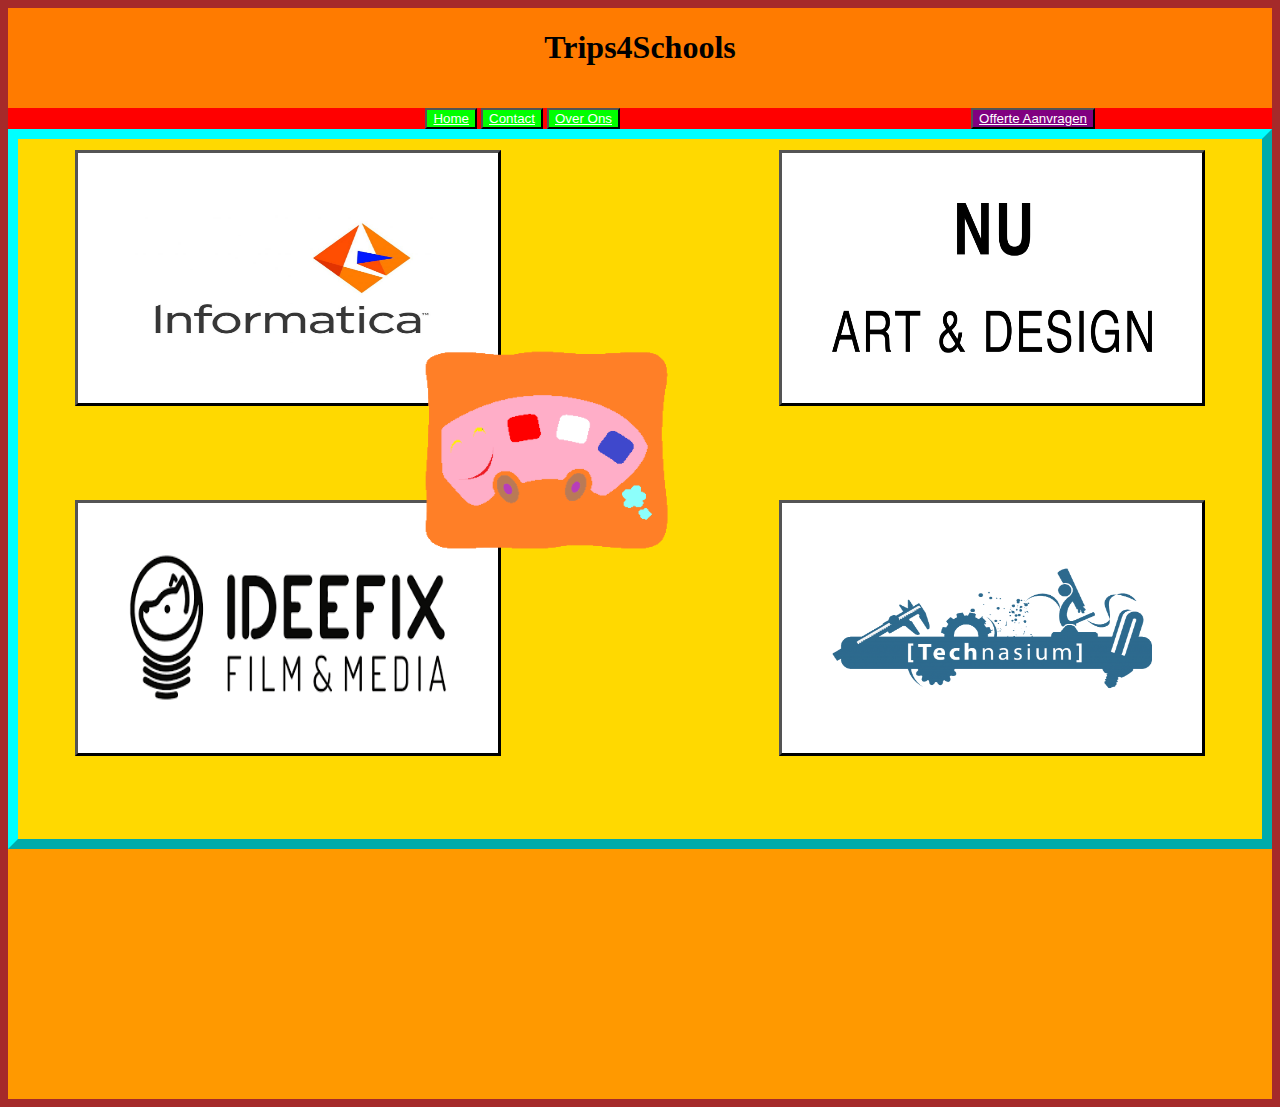
<file: index.html>
<!DOCTYPE html>
<html lang="en" dir="ltr">
 <head>
   <meta charset="utf-8">
   <title>Trips4schools</title>
   <link rel="stylesheet" href="style.css">
   <meta name="google-site-verification" content="S3wcroC4LR7mOerv45jN4tDhUH89ues_2Mhz-t1xxVU" />
 </head>
 <body>
 <div id="container">
   <div id="bovenbalk"><h1>Trips4Schools</h1></div>
   <div id="menu">
    <h1></h1>
  </div>
  <div class='menu'>  
    <button><a href="index.html">Home</a></button>
      <button><a href="contact.html">Contact</a></button>
      <button><a href="overons.html">Over Ons</a></button>
      <button id='oa'><a href="OA.html">Offerte Aanvragen</a></button> </div>
   <div id="centrum" class="box">

    <a href="inc.html"><img src="Informatica.jpg" id='img1'></a>
     
    <a href="kunst.html"><img src="kunst.png" id='img3' ></a>

    <a href="media.html"><img src="media.png" id='img2' ></a>
    <a href="tech.html"><img src="Technasium-logo.png" id='img4'></a>

    <a href="overons.html"><img src="logo.png" id='logo'></a>
   
   </div>
 </div>
 <div id="onderbalk"></div>

 
 </body>
</html>
</file>
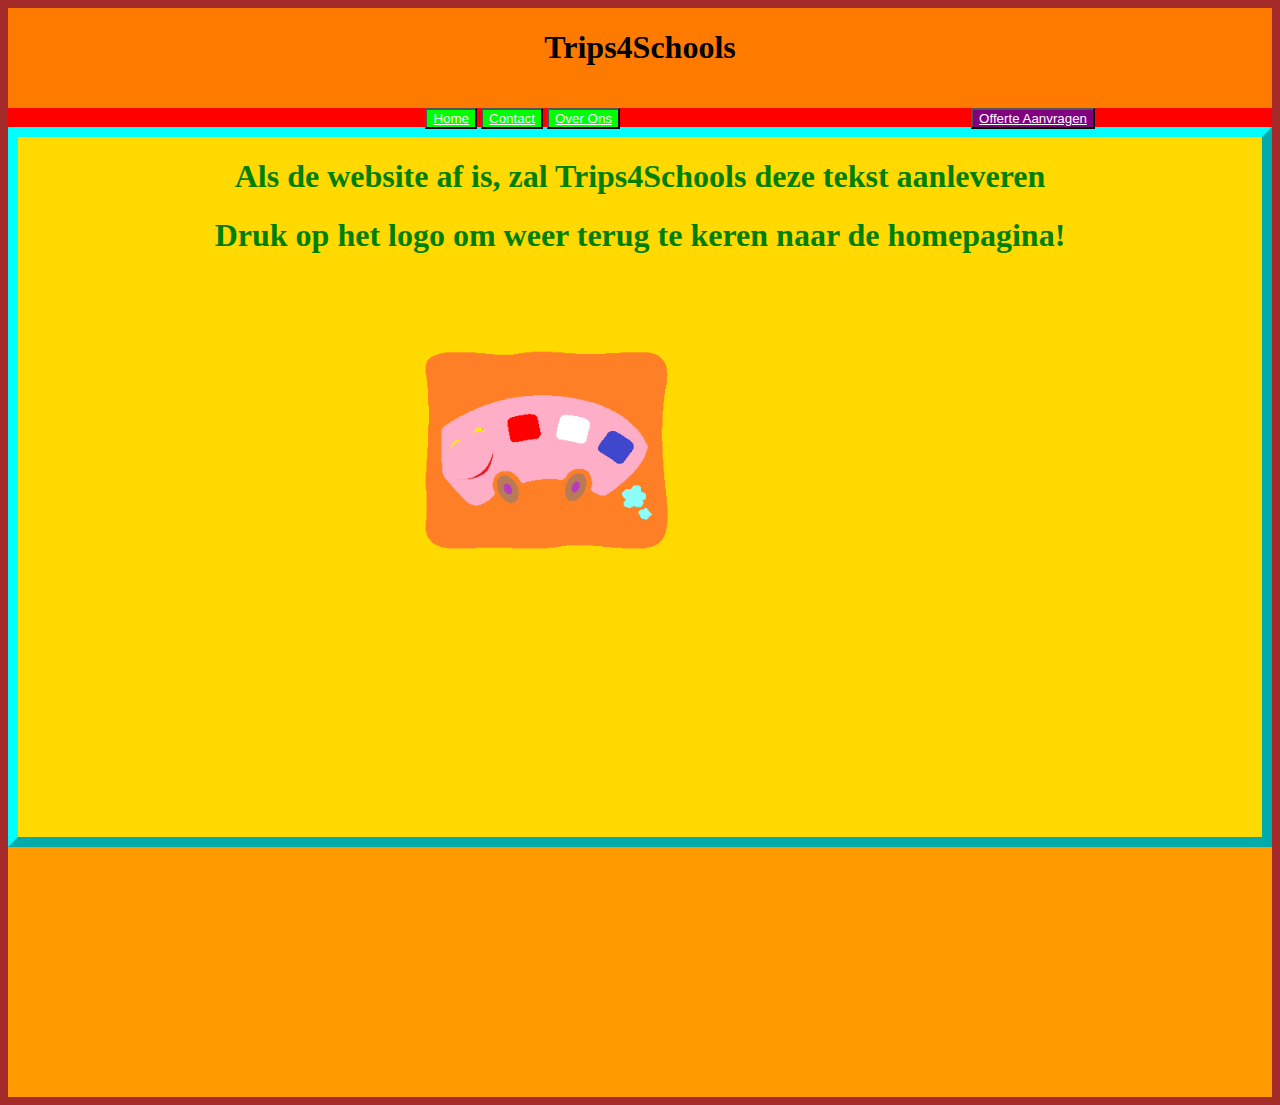
<file: adam.html>
<!DOCTYPE html>
<html lang="en" dir="ltr">
 <head>
   <meta charset="utf-8">
   <title>Trips4schools</title>
   <link rel="stylesheet" href="aanleveren.css">
   <meta name="viewport" content="width=device-width, initial-scale=1.0">
 </head>
 <body>
 <div id="container">
   <div id="bovenbalk"><h1>Trips4Schools</h1></div>
   <div id="menu">
    <h3></h3>
  </div>
  <div class='menu'>  
    <button><a href="index.html">Home</a></button>
      <button><a href="contact.html">Contact</a></button>
      <button><a href="overons.html">Over Ons</a></button>
      <button id='oa'><a href="OA.html">Offerte Aanvragen</a></button></div>
   <div id="centrum" class="box">
     <h1 id="af">Als de website af is, zal Trips4Schools deze tekst aanleveren</h1>
    <a href="index.html"><img src="logo.png" id='logo'></a>
    <h1 id="af">Druk op het logo om weer terug te keren naar de homepagina!</h1>
    </div>
   </div>
   <div id="onderbalk"></div>
 </div>
 </body>
</html>
</file>
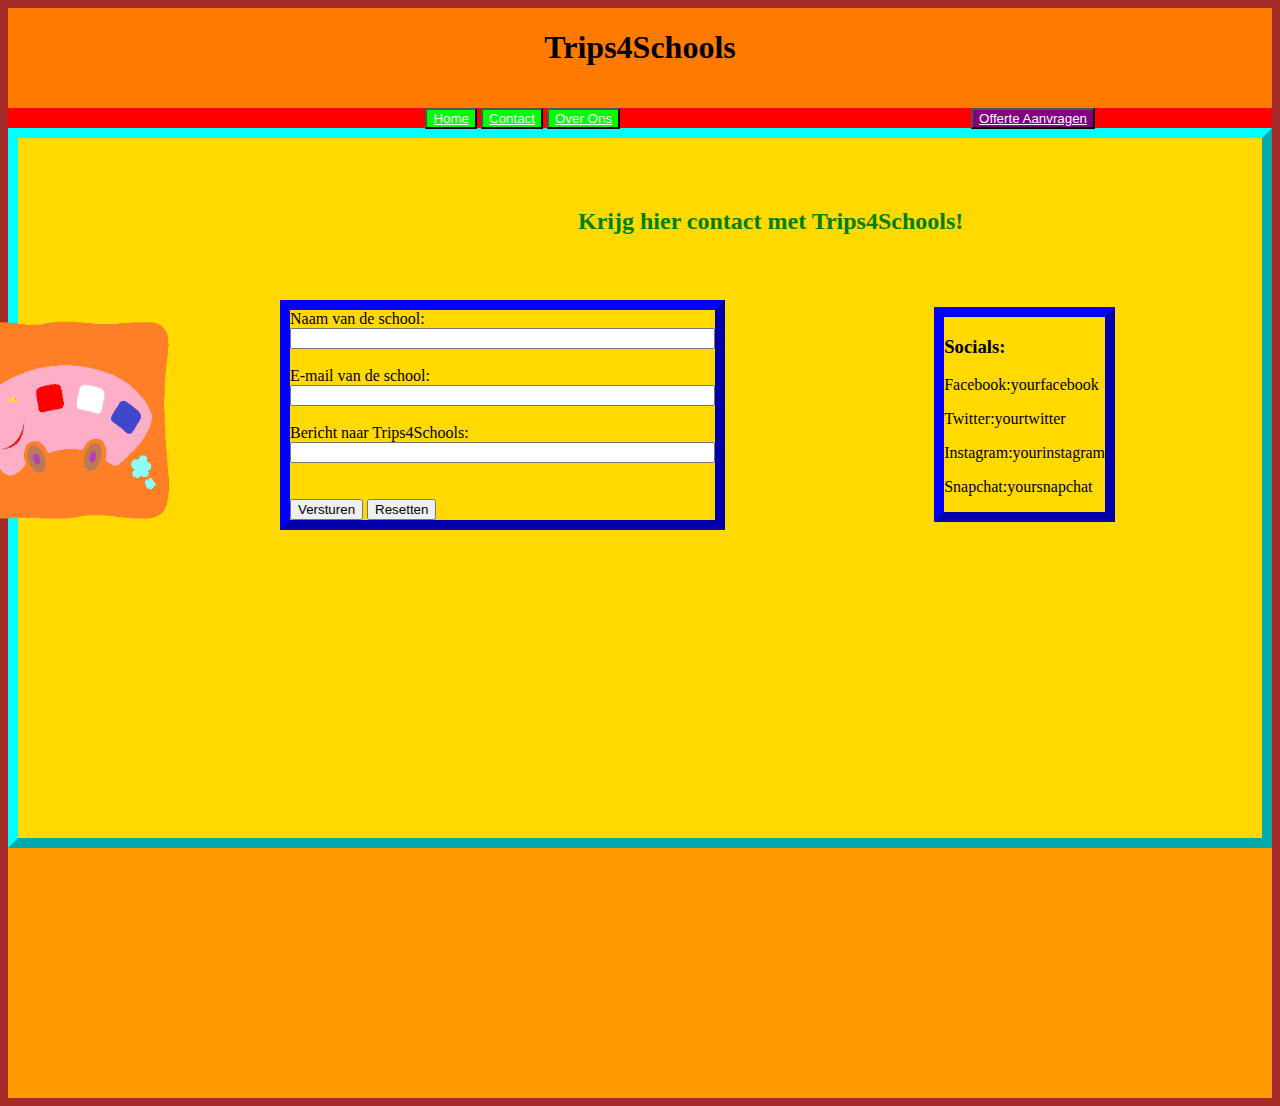
<file: contact.html>
<!DOCTYPE html>
<html lang="en" dir="ltr">
 <head>
   <meta charset="utf-8">
   <title>Trips4schools</title>
   <link rel="stylesheet" href="style.css">
   <meta name="viewport" content="width=device-width, initial-scale=1.0">
 </head>
 <body>
 <div id="container">
   <div id="bovenbalk"><h1>Trips4Schools</h1></div>
   <div id="menu">
    <h2></h2>
  </div>
  <div class='menu'>  
    <button><a href="index.html">Home</a></button>
      <button><a href="contact.html">Contact</a></button>
      <button><a href="overons.html">Over Ons</a></button>
      <button id='oa'><a href="OA.html">Offerte Aanvragen</a></button></div>
   <div id="centrum" class="box">
     <h2>Krijg hier contact met Trips4Schools!</h2>
      <form action="mailto:trips4schools@coderclass.nl " method="post" enctype="text/plain">
      Naam van de school:<br>
      <input type="text" name="Naam" size="50" ><br>
      <br>
      E-mail van de school:<br>
      <input type="text" name="E-mail van de school:" size="50"><br>
      <br>
      Bericht naar Trips4Schools:<br>
      <input type="text" name="comment" size="50"><br><br>
      <br>
      <input type="submit" value="Versturen">
      <input type="reset" value="Resetten">
    <a href="index.html"><img src="logo.png" id='logo1'></a>
    <div class='socials'>
      <h3>Socials:</h3>
      <p>Facebook:yourfacebook</p>
      <p>Twitter:yourtwitter</p>
      <p>Instagram:yourinstagram</p>
      <p>Snapchat:yoursnapchat</p>
    </div>
   </div>
   <div id="onderbalk"></div>
 </div>
 </body>
</html>
</file>
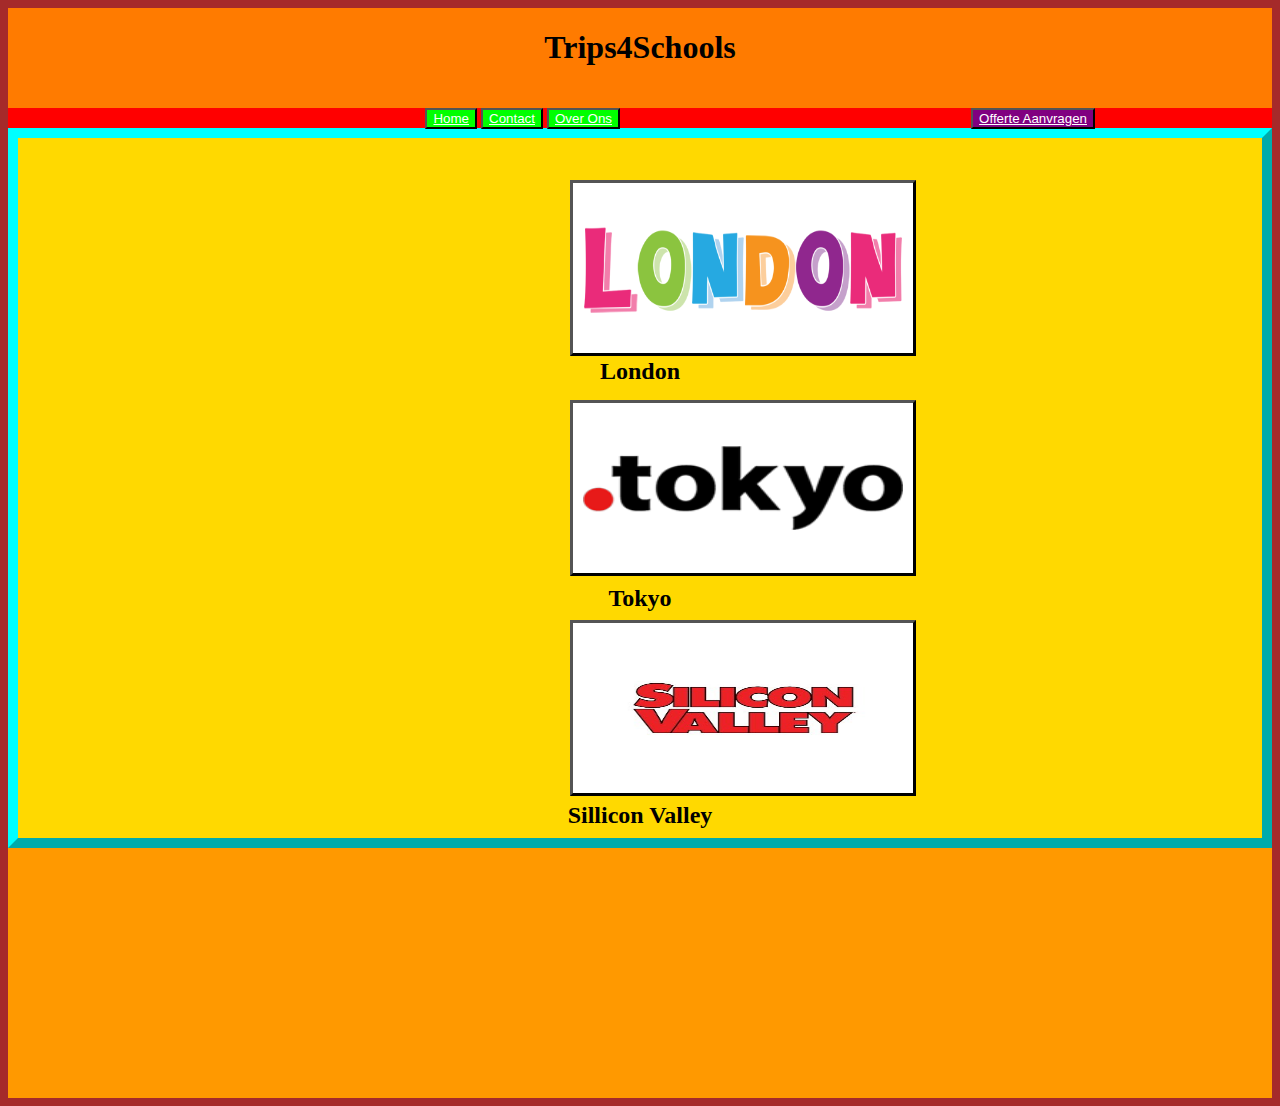
<file: inc.html>
<!DOCTYPE html>
<html lang="en" dir="ltr">
 <head>
   <meta charset="utf-8">
   <title>Trips4schools</title>
   <link rel="stylesheet" href="inc.css">
   <meta name="viewport" content="width=device-width, initial-scale=1.0">
 </head>
 <body>
 <div id="container">
   <div id="bovenbalk"><h1>Trips4Schools</h1></div>
   <div id="menu">
    <h2></h2>
  </div>
  <div class='menu'>  
    <button><a href="index.html">Home</a></button>
      <button><a href="contact.html">Contact</a></button>
      <button><a href="overons.html">Over Ons</a></button>
      <button id='oa'><a href="OA.html">Offerte Aanvragen</a></button></div>
   <div id="centrum" class="box">
     <a href="london.html"><img src="London.jpg" id='img1'></a><h2 id="tekst1">London</h2>
     <a href="tokyo.html"><img src="Tokyo.jpg" id='img2'></a><h2 id="tekst2">Tokyo</h2>
     <a href="sv.html"><img src="SV.jpg" id='img3'></a><h2 id="tekst3">Sillicon Valley</h2>
    </div>
   </div>
   <div id="onderbalk"></div>
 </div>
 </body>
</html>
</file>
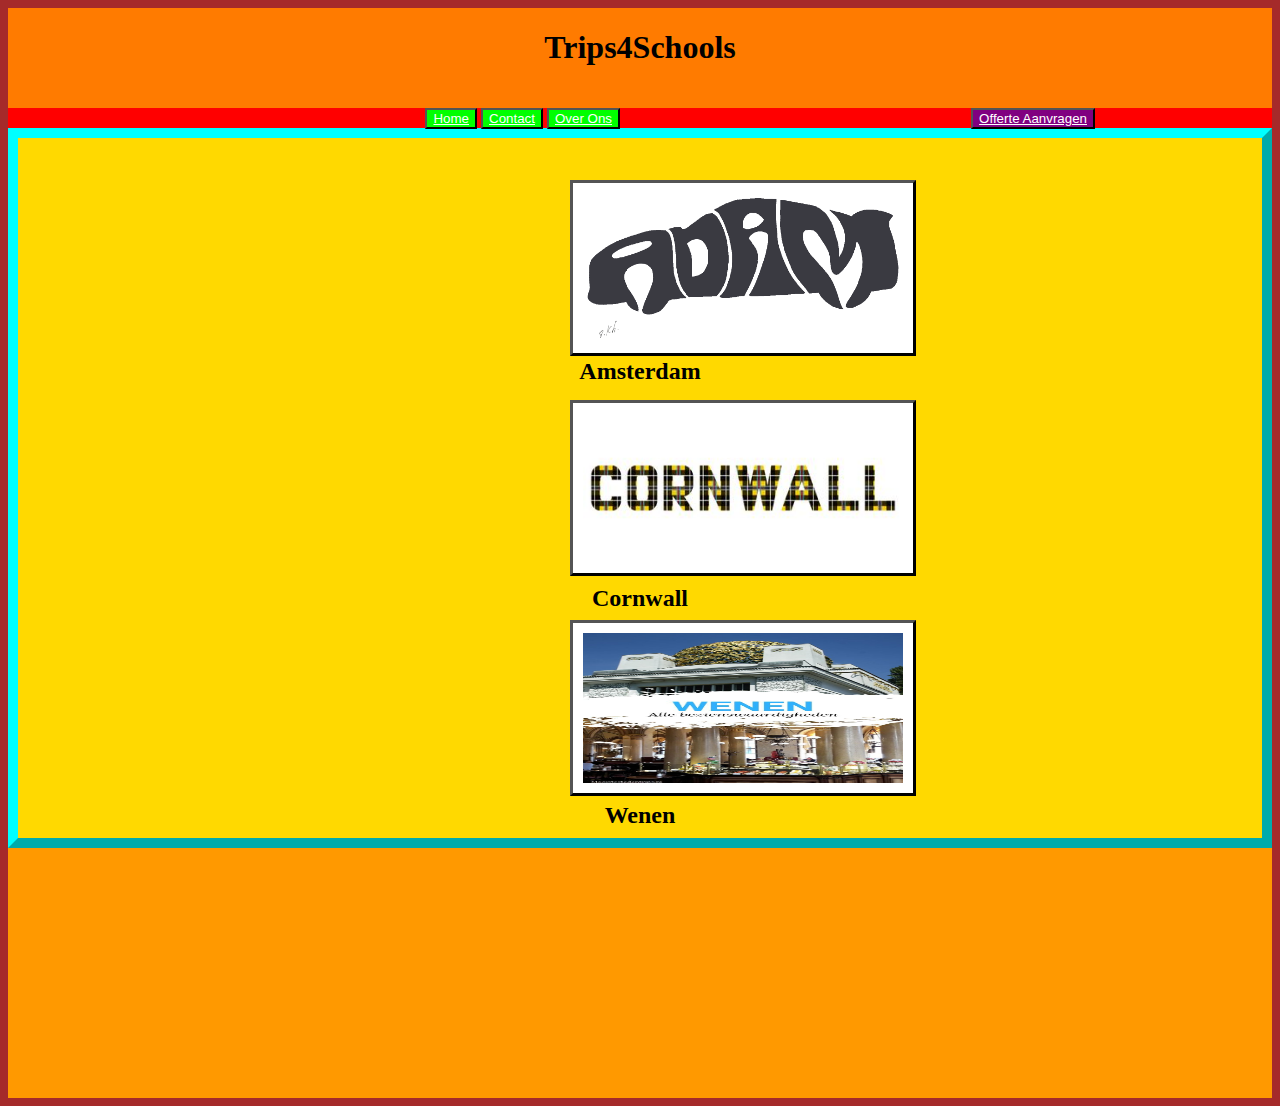
<file: kunst.html>
<!DOCTYPE html>
<html lang="en" dir="ltr">
 <head>
   <meta charset="utf-8">
   <title>Trips4schools</title>
   <link rel="stylesheet" href="inc.css">
   <meta name="viewport" content="width=device-width, initial-scale=1.0">
 </head>
 <body>
 <div id="container">
   <div id="bovenbalk"><h1>Trips4Schools</h1></div>
   <div id="menu">
    <h2></h2>
  </div>
  <div class='menu'>  
    <button><a href="index.html">Home</a></button>
      <button><a href="contact.html">Contact</a></button>
      <button><a href="overons.html">Over Ons</a></button>
      <button id='oa'><a href="OA.html">Offerte Aanvragen</a></button></div>
   <div id="centrum" class="box">
     <a href="adam.html"><img src="adam.png" id='img1'></a><h2 id="tekst1">Amsterdam</h2>
     <a href="cwall.html"><img src="cwall.jpg" id='img2'></a><h2 id="tekst2">Cornwall</h2>
     <a href="wenen.html"><img src="wenen.jpg" id='img3'></a><h2 id="tekst3">Wenen</h2>
    </div>
   </div>
   <div id="onderbalk"></div>
 </div>
 </body>
</html>
</file>
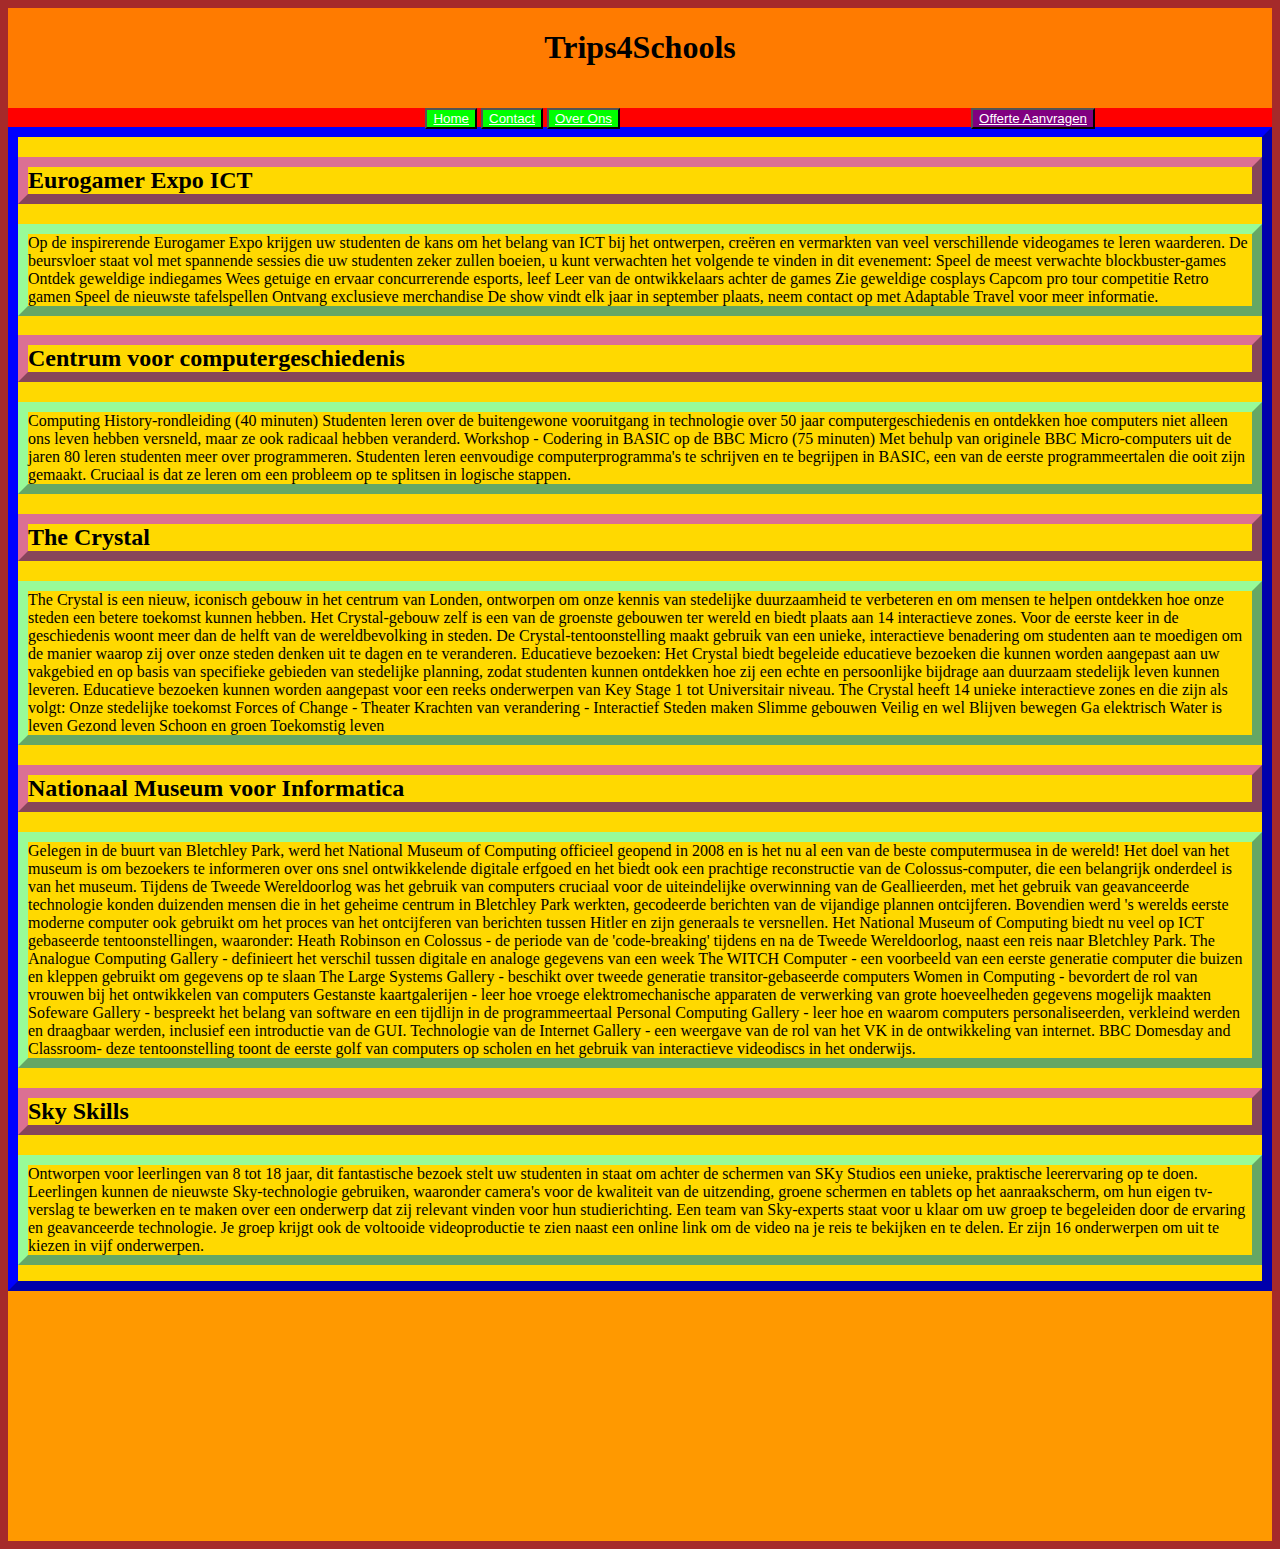
<file: london.html>
<!DOCTYPE html>
<html lang="en" dir="ltr">
 <head>
   <meta charset="utf-8">
   <title>Trips4schools</title>
   <link rel="stylesheet" href="thema.css">
   <meta name="viewport" content="width=device-width, initial-scale=1.0">
 </head>
 <body>
 <div id="container">
   <div id="bovenbalk"><h1>Trips4Schools</h1></div>
   <div id="menu">
    <h3></h3>
  </div>
  <div class='menu'>  
    <button><a href="index.html">Home</a></button>
      <button><a href="contact.html">Contact</a></button>
      <button><a href="overons.html">Over Ons</a></button>
      <button id='oa'><a href="OA.html">Offerte Aanvragen</a></button></div>
   <div id="centrum" class="box">
     <h2>Eurogamer Expo ICT</h2>
     <p>Op de inspirerende Eurogamer Expo krijgen uw studenten de kans om het belang van ICT bij het ontwerpen, creëren en vermarkten van veel verschillende videogames te leren waarderen. De beursvloer staat vol met spannende sessies die uw studenten zeker zullen boeien, u kunt verwachten het volgende te vinden in dit evenement:
Speel de meest verwachte blockbuster-games
Ontdek geweldige indiegames
Wees getuige en ervaar concurrerende esports, leef
Leer van de ontwikkelaars achter de games
Zie geweldige cosplays
Capcom pro tour competitie
Retro gamen
Speel de nieuwste tafelspellen
Ontvang exclusieve merchandise
De show vindt elk jaar in september plaats, neem contact op met Adaptable Travel voor meer informatie.
</p>
     <h2>Centrum voor computergeschiedenis</h2>
     <p>Computing History-rondleiding (40 minuten)

Studenten leren over de buitengewone vooruitgang in technologie over 50 jaar computergeschiedenis en ontdekken hoe computers niet alleen ons leven hebben versneld, maar ze ook radicaal hebben veranderd.

Workshop - Codering in BASIC op de BBC Micro (75 minuten)

Met behulp van originele BBC Micro-computers uit de jaren 80 leren studenten meer over programmeren. Studenten leren eenvoudige computerprogramma's te schrijven en te begrijpen in BASIC, een van de eerste programmeertalen die ooit zijn gemaakt. Cruciaal is dat ze leren om een probleem op te splitsen in logische stappen.
</p>
     <h2>The Crystal</h2>
     <p>The Crystal is een nieuw, iconisch gebouw in het centrum van Londen, ontworpen om onze kennis van stedelijke duurzaamheid te verbeteren en om mensen te helpen ontdekken hoe onze steden een betere toekomst kunnen hebben. Het Crystal-gebouw zelf is een van de groenste gebouwen ter wereld en biedt plaats aan 14 interactieve zones.

Voor de eerste keer in de geschiedenis woont meer dan de helft van de wereldbevolking in steden. De Crystal-tentoonstelling maakt gebruik van een unieke, interactieve benadering om studenten aan te moedigen om de manier waarop zij over onze steden denken uit te dagen en te veranderen.
 
Educatieve bezoeken:
Het Crystal biedt begeleide educatieve bezoeken die kunnen worden aangepast aan uw vakgebied en op basis van specifieke gebieden van stedelijke planning, zodat studenten kunnen ontdekken hoe zij een echte en persoonlijke bijdrage aan duurzaam stedelijk leven kunnen leveren.

Educatieve bezoeken kunnen worden aangepast voor een reeks onderwerpen van Key Stage 1 tot Universitair niveau.

The Crystal heeft 14 unieke interactieve zones en die zijn als volgt:
Onze stedelijke toekomst
Forces of Change - Theater
Krachten van verandering - Interactief
Steden maken
Slimme gebouwen
Veilig en wel
Blijven bewegen
Ga elektrisch
Water is leven
Gezond leven
Schoon en groen
Toekomstig leven
</p>
<h2>Nationaal Museum voor Informatica</h2>
<p>Gelegen in de buurt van Bletchley Park, werd het National Museum of Computing officieel geopend in 2008 en is het nu al een van de beste computermusea in de wereld!
Het doel van het museum is om bezoekers te informeren over ons snel ontwikkelende digitale erfgoed en het biedt ook een prachtige reconstructie van de Colossus-computer, die een belangrijk onderdeel is van het museum.

Tijdens de Tweede Wereldoorlog was het gebruik van computers cruciaal voor de uiteindelijke overwinning van de Geallieerden, met het gebruik van geavanceerde technologie konden duizenden mensen die in het geheime centrum in Bletchley Park werkten, gecodeerde berichten van de vijandige plannen ontcijferen. Bovendien werd 's werelds eerste moderne computer ook gebruikt om het proces van het ontcijferen van berichten tussen Hitler en zijn generaals te versnellen.

Het National Museum of Computing biedt nu veel op ICT gebaseerde tentoonstellingen, waaronder:
Heath Robinson en Colossus - de periode van de 'code-breaking' tijdens en na de Tweede Wereldoorlog, naast een reis naar Bletchley Park.
The Analogue Computing Gallery - definieert het verschil tussen digitale en analoge gegevens van een week
The WITCH Computer - een voorbeeld van een eerste generatie computer die buizen en kleppen gebruikt om gegevens op te slaan
The Large Systems Gallery - beschikt over tweede generatie transitor-gebaseerde computers
Women in Computing - bevordert de rol van vrouwen bij het ontwikkelen van computers
Gestanste kaartgalerijen - leer hoe vroege elektromechanische apparaten de verwerking van grote hoeveelheden gegevens mogelijk maakten
Sofeware Gallery - bespreekt het belang van software en een tijdlijn in de programmeertaal
Personal Computing Gallery - leer hoe en waarom computers personaliseerden, verkleind werden en draagbaar werden, inclusief een introductie van de GUI.
Technologie van de Internet Gallery - een weergave van de rol van het VK in de ontwikkeling van internet.
BBC Domesday and Classroom- deze tentoonstelling toont de eerste golf van computers op scholen en het gebruik van interactieve videodiscs in het onderwijs.
</p>
<h2>Sky Skills</h2>
<p>Ontworpen voor leerlingen van 8 tot 18 jaar, dit fantastische bezoek stelt uw studenten in staat om achter de schermen van SKy Studios een unieke, praktische leerervaring op te doen.

Leerlingen kunnen de nieuwste Sky-technologie gebruiken, waaronder camera's voor de kwaliteit van de uitzending, groene schermen en tablets op het aanraakscherm, om hun eigen tv-verslag te bewerken en te maken over een onderwerp dat zij relevant vinden voor hun studierichting. Een team van Sky-experts staat voor u klaar om uw groep te begeleiden door de ervaring en geavanceerde technologie. Je groep krijgt ook de voltooide videoproductie te zien naast een online link om de video na je reis te bekijken en te delen. Er zijn 16 onderwerpen om uit te kiezen in vijf onderwerpen.
</p>
    </div>
   </div>
   <div id="onderbalk"></div>
 </div>
 </body>
</html>
</file>
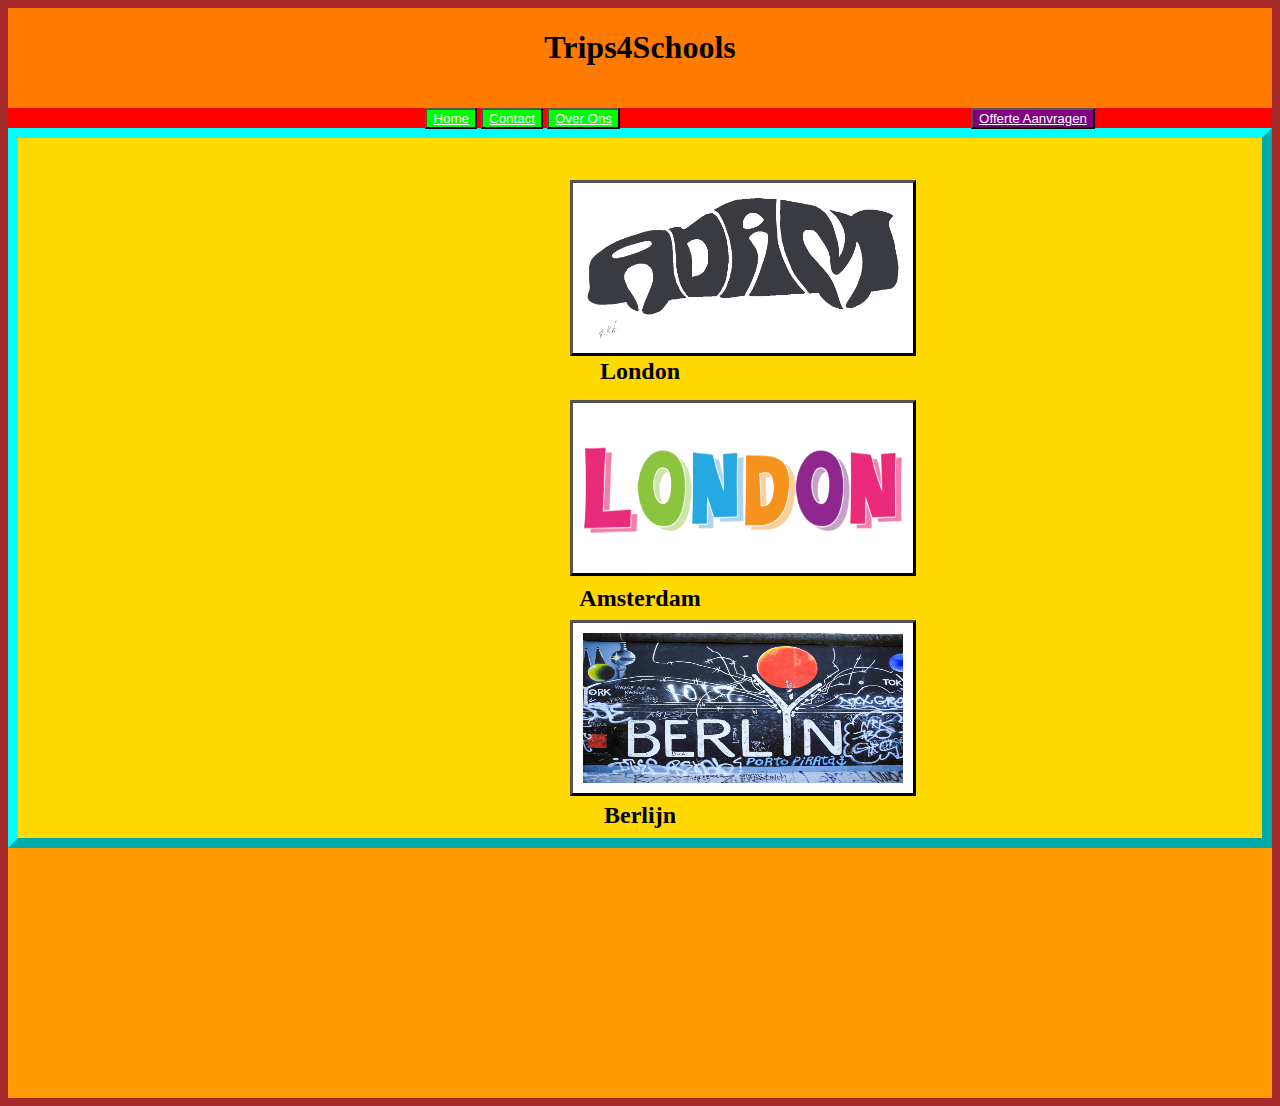
<file: media.html>
<!DOCTYPE html>
<html lang="en" dir="ltr">
 <head>
   <meta charset="utf-8">
   <title>Trips4schools</title>
   <link rel="stylesheet" href="inc.css">
   <meta name="viewport" content="width=device-width, initial-scale=1.0">
 </head>
 <body>
 <div id="container">
   <div id="bovenbalk"><h1>Trips4Schools</h1></div>
   <div id="menu">
    <h2></h2>
  </div>
  <div class='menu'>  
    <button><a href="index.html">Home</a></button>
      <button><a href="contact.html">Contact</a></button>
      <button><a href="overons.html">Over Ons</a></button>
      <button id='oa'><a href="OA.html">Offerte Aanvragen</a></button></div>
   <div id="centrum" class="box">
    <a href="london1.html"><img src="London.jpg" id='img2'></a><h2 id="tekst1">London</h2>
    <a href="adam.html"><img src="adam.png" id='img1'></a><h2 id="tekst2">Amsterdam</h2>
    <a href="berlijn.html"><img src="berlijn.jpg" id='img3'></a><h2 id="tekst3">Berlijn</h2>
    </div>
   </div>
   <div id="onderbalk"></div>
 </div>
 </body>
</html>
</file>
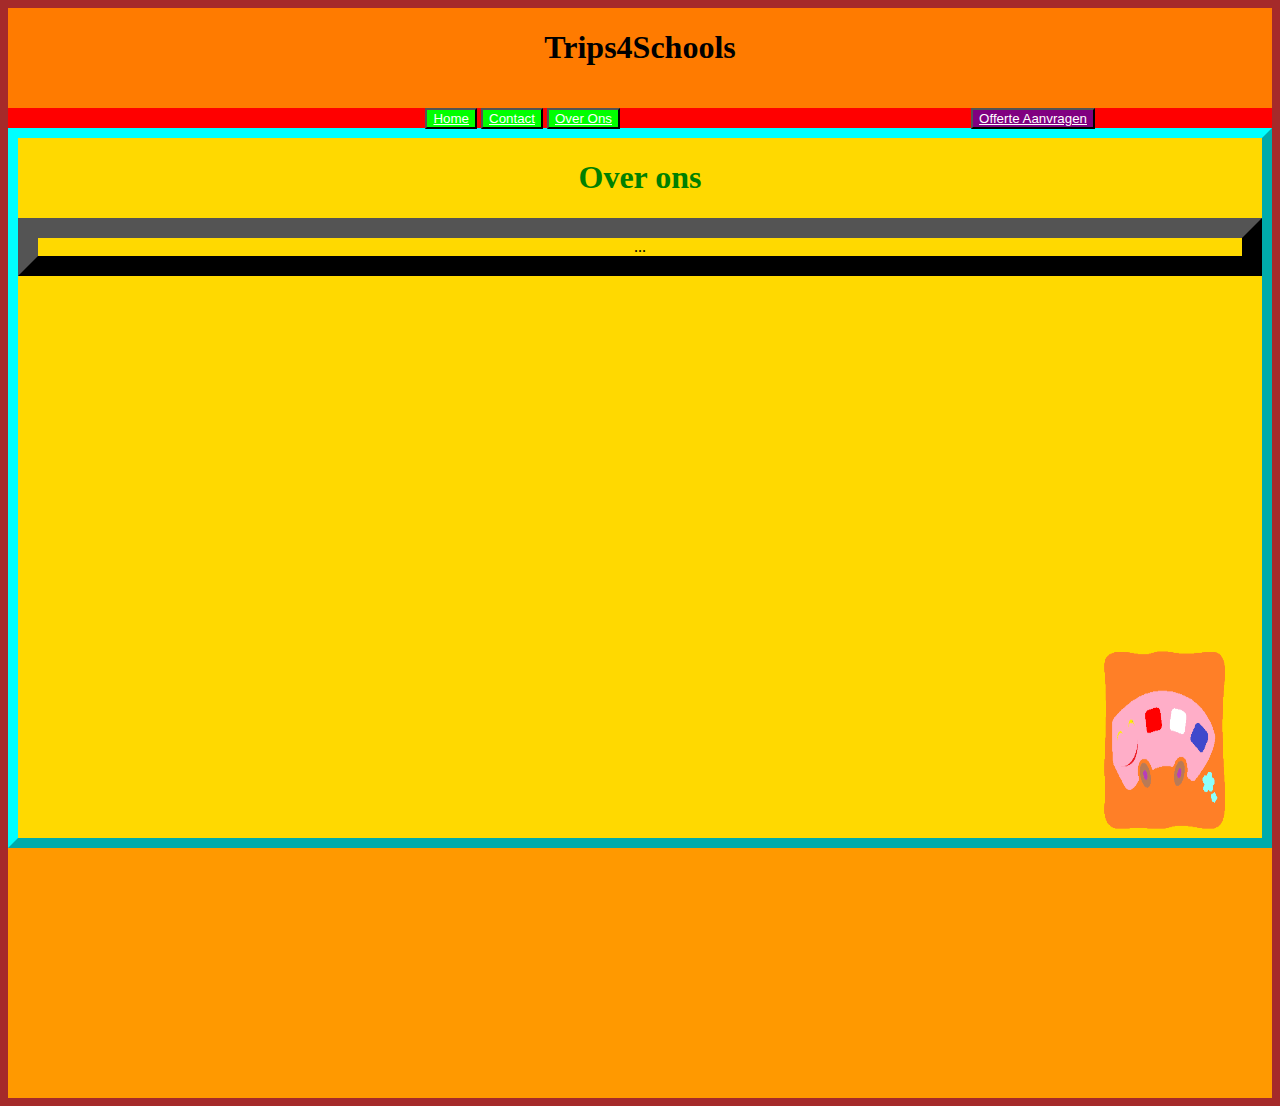
<file: overons.html>
<!DOCTYPE html>
<html lang="en" dir="ltr">
 <head>
   <meta charset="utf-8">
   <title>Trips4schools</title>
   <link rel="stylesheet" href="overons.css">
   <meta name="viewport" content="width=device-width, initial-scale=1.0">
 </head>
 <body>
 <div id="container">
   <div id="bovenbalk"><h1>Trips4Schools</h1></div>
   <div id="menu">
    <h2></h2>
  </div>
  <div class='menu'>  
    <button><a href="index.html">Home</a></button>
      <button><a href="contact.html">Contact</a></button>
      <button><a href="overons.html">Over Ons</a></button>
      <button id='oa'><a href="OA.html">Offerte Aanvragen</a></button></div>
   <div id="centrum" class="box">
      <h1 id="overons">Over ons</h1>
      <p>...</p>
    <a href="index.html"><img src="logo.png" id='logo2'>
   </div>
 </div>
 <div id="onderbalk"></div>
 </body>
</html>
</file>
<file: style.css>
#container {
 display: grid;
 grid-template-columns: 4fr;
 grid-template-rows: 4fr ;
}

#bovenbalk {
 grid-column-start: 1;
 grid-column-end: 4;
 background-color: #FF7B00;
 height: 100px ;
}

#onderbalk{
  grid-column-start: 4;
  grid-column-end: 1;
  background-color: #FF9900;
  height: 250px;
}
#menu{
 grid-column-start: 1;
 grid-column-end: span 3;
 background-color: #FF0000;
 display: inline;
}

.box {
 min-height: 700px;
}
 
#centrum {
 background-color:rgb(255, 217, 0);
 border: 10px outset aqua;
}
 
body{
 background-color: brown;
}

button{
  background-color:lime;
}

a{
  color: white;
}

h1{
  text-align: center;
}

h2{
  position: relative;
  left: 560px;
  top: 50px;
  color: green;
}
#img1{
  border: 3px outset black;
  background-color: white;
  position: absolute;
  left: 75px;
  top: 150px;
  padding: 50px;
  width: 25%;
  height: 150px;
}

#img2{
  border: 3px outset black;
  background-color: white;
  position: absolute;
  left: 75px;
  top: 500px;
  padding: 50px;
  width: 25%;
  height: 150px;
}

#img3{
  border: 3px outset black;
  background-color: white;
  position: absolute;
  top: 150px;
  right: 75px;
  padding: 50px;
  width: 25%;
  height: 150px;
}
#img4{
  border: 3px outset black;
  background-color: white;
  position: absolute;
  top: 500px;
  right: 75px;
  padding: 50px;
  width: 25%;
  height: 150px;
}

#logo{
  position: absolute;
  top: 300px;
  right: 555px;
  padding: 50px;
  width: 20%;
  height: 200px;
}

#logo1{
  position: absolute;
  top: -40px;
  right: 490px;
  padding: 50px;
  width: 50%;
  height: 200px;
}

#logo2{
  position: absolute;
  top: 100px;
  right: 490px;
  padding: 50px;
  width: 20%;
  height: 200px;
}

#oa{
  background-color:  purple;
  position: absolute;
  right: -475px;
}
.menu {
  top: 108px;
  position: absolute;
  right: 660px;

}

form{
  position: absolute;
  top: 300px;
  right: 555px;
  border: 10px outset blue;
  
}
.socials{
  border: 10px outset blue;
  position: absolute;
  top: -3px;
  right: -400px;
}
</file>
<file: aanleveren.css>
#container {
 display: grid;
 grid-template-columns: 4fr;
 grid-template-rows: 4fr ;
}

#bovenbalk {
 grid-column-start: 1;
 grid-column-end: 4;
 background-color: #FF7B00;
 height: 100px ;
}

#onderbalk{
  grid-column-start: 4;
  grid-column-end: 1;
  background-color: #FF9900;
  height: 250px ;
}
#menu{
 grid-column-start: 1;
 grid-column-end: span 3;
 background-color: #FF0000;
 display: inline;
}

.box {
 min-height: 700px;
}
 
#centrum {
 background-color:rgb(255, 217, 0);
 border: 10px outset aqua;
}
 
body{
 background-color: brown;
}

button{
  background-color:lime;
}

a{
  color: white;
}

h1{
  text-align: center;
}
#af{
  text-align: center;
  color: green;
}

#logo{
  position: absolute;
  top: 300px;
  right: 555px;
  padding: 50px;
  width: 20%;
  height: 200px;
}


#oa{
  background-color:  purple;
  position: absolute;
  right: -475px;
}
.menu {
  top: 108px;
  position: absolute;
  right: 660px;

}
</file>
<file: inc.css>
#container {
 display: grid;
 grid-template-columns: 4fr;
 grid-template-rows: 4fr ;
}

#bovenbalk {
 grid-column-start: 1;
 grid-column-end: 4;
 background-color: #FF7B00;
 height: 100px ;
}

#onderbalk{
  grid-column-start: 4;
  grid-column-end: 1;
  background-color: #FF9900;
  height: 250px ;
}
#menu{
 grid-column-start: 1;
 grid-column-end: span 3;
 background-color: #FF0000;
 display: inline;
 
}

.box {
 min-height: 700px;
}
 
#centrum {
 background-color:rgb(255, 217, 0);
 border: 10px outset aqua;
}
 
body{
 background-color: brown;
}

button{
  background-color:lime;
}

a{
  color: white;
}

h1{
  text-align: center;
}
#tekst1{
  text-align: center;
  position: relative;
  top: 200px;
}

#tekst2{
  text-align: center;
  position: relative;
  top: 380px;
}

#tekst3{
  text-align: center;
  position: relative;
  top: 550px;
}


#img1{
  border: 3px outset black;
  background-color: white;
  position: absolute;
  left: 570px;
  top: 180px;
  padding: 10px;
  width: 25%;
  height: 150px;
}

#img2{
  border: 3px outset black;
  background-color: white;
  position: absolute;
  left: 570px;
  top: 400px;
  padding: 10px;
  width: 25%;
  height: 150px;
}

#img3{
  border: 3px outset black;
  background-color: white;
  position: absolute;
  top: 620px;
  left: 570px;
  padding: 10px;
  width: 25%;
  height: 150px;
}

#oa{
  background-color:  purple;
  position: absolute;
  right: -475px;
}
.menu {
  top: 108px;
  position: absolute;
  right: 660px;

}
</file>
<file: thema.css>
#container {
 display: grid;
 grid-template-columns: 4fr;
 grid-template-rows: 4fr ;
}

#bovenbalk {
 grid-column-start: 1;
 grid-column-end: 4;
 background-color: #FF7B00;
 height: 100px ;
}

#onderbalk{
  grid-column-start: 4;
  grid-column-end: 1;
  background-color: #FF9900;
  height: 250px ;
}
#menu{
 grid-column-start: 1;
 grid-column-end: span 3;
 background-color: #FF0000;
 display: inline;
}

.box {
 min-height: 700px;
}
 
#centrum {
 background-color:rgb(255, 217, 0);
 border: 10px outset blue;
}
 
body{
 background-color: brown;
}

button{
  background-color:lime;
}

a{
  color: white;
}

h1{
  text-align: center;
}

h2{
 border: 10px outset palevioletred;
}

#oa{
  background-color:  purple;
  position: absolute;
  right: -475px;
}

.menu {
  top: 108px;
  position: absolute;
  right: 660px;

}


p{
   border: 10px outset palegreen;
}
</file>
<file: overons.css>
#container {
 display: grid;
 grid-template-columns: 4fr;
 grid-template-rows: 4fr ;
}

#bovenbalk {
 grid-column-start: 1;
 grid-column-end: 4;
 background-color: #FF7B00;
 height: 100px ;
 text-align: center;
}

#onderbalk{
  grid-column-start: 4;
  grid-column-end: 1;
  background-color: #FF9900;
  height: 250px ;
}
#menu{
 grid-column-start: 1;
 grid-column-end: span 3;
 background-color: #FF0000;
 display: inline;
}

.box {
 min-height: 700px;
}
 
#centrum {
 background-color:rgb(255, 217, 0);
 border: 10px outset aqua;
 text-align: center;
}

#overons{
  color:green;
}

body{
 background-color: brown;
}

button{
  background-color:lime;
}

a{
  color: white;
}

#logo2{
  position: absolute;
  top: 600px;
  right: 1px;
  padding: 50px;
  width: 10%;
  height: 20%;
}

#oa{
  background-color:  purple;
  position: absolute;
  right: -475px;
}

.menu {
  top: 108px;
  position: absolute;
  right: 660px;
}
p{
  border: 20px outset black;
  text-align: center;
}
</file>
